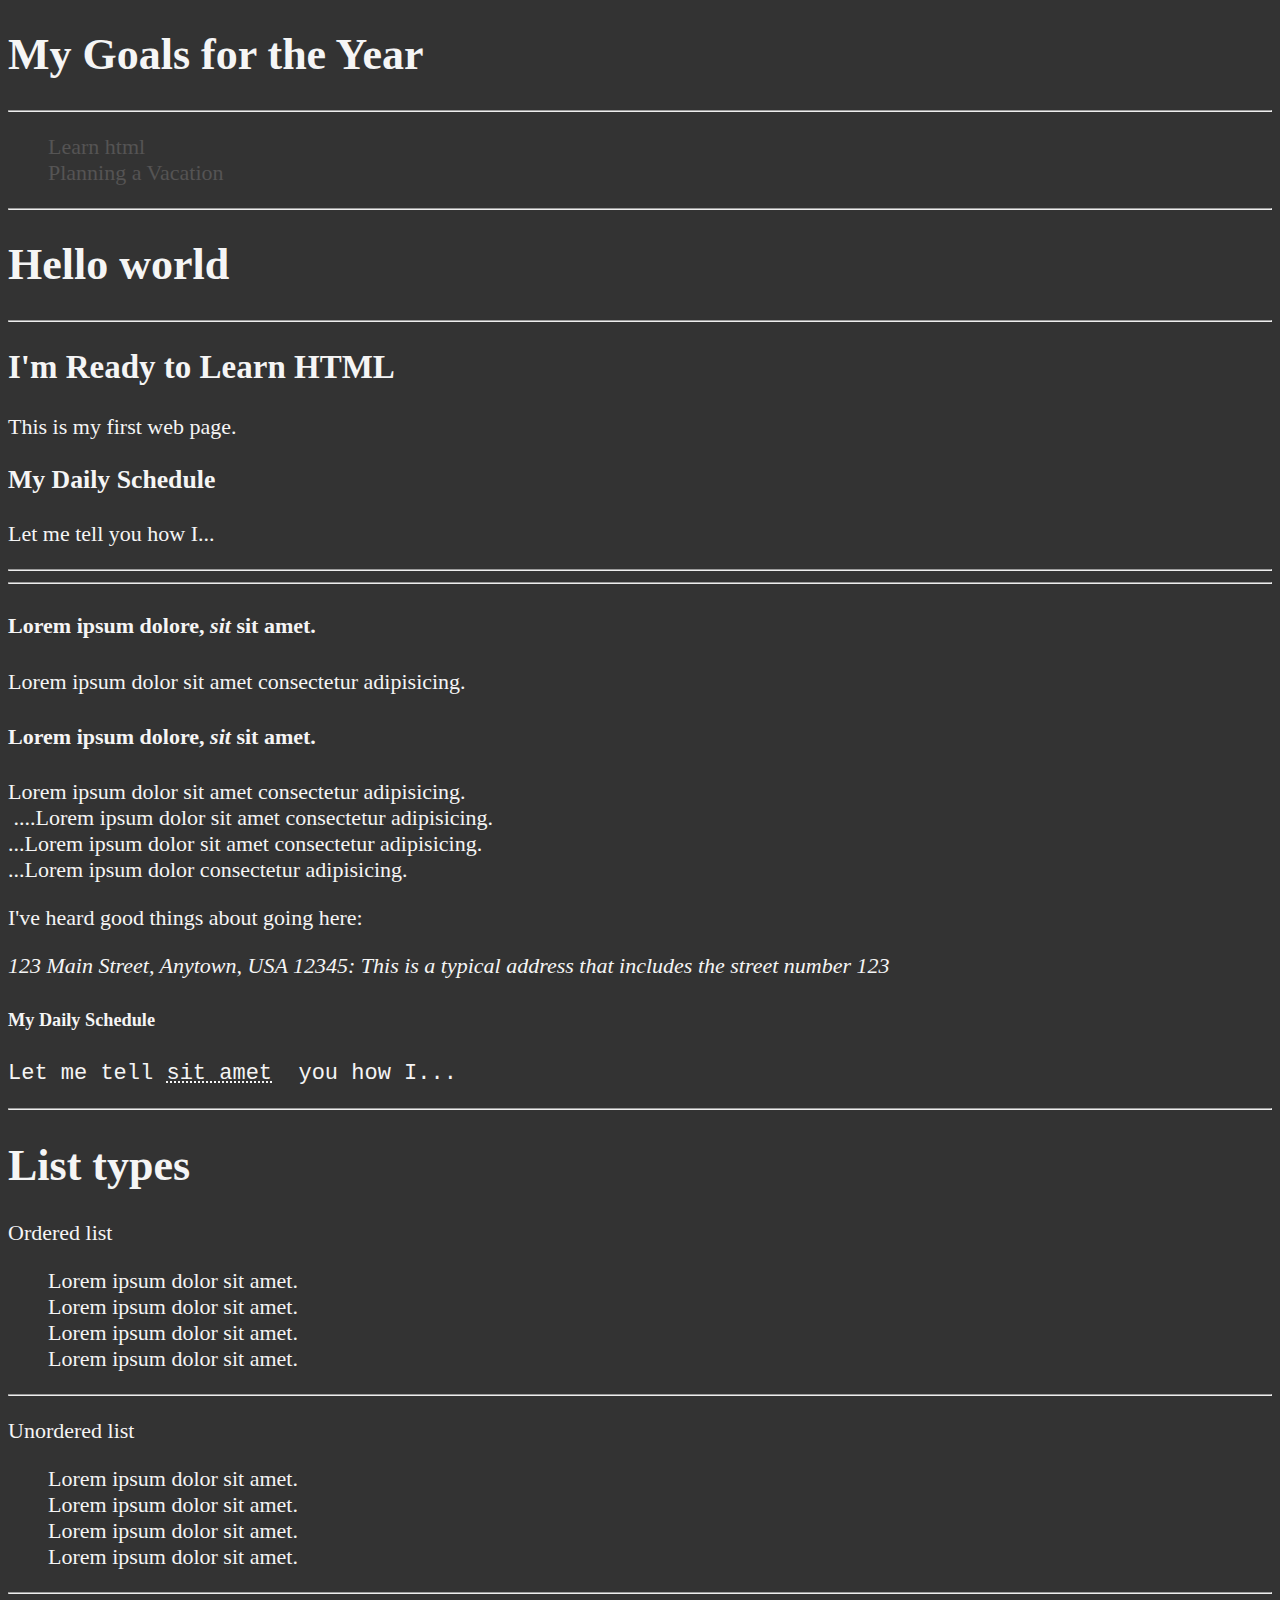
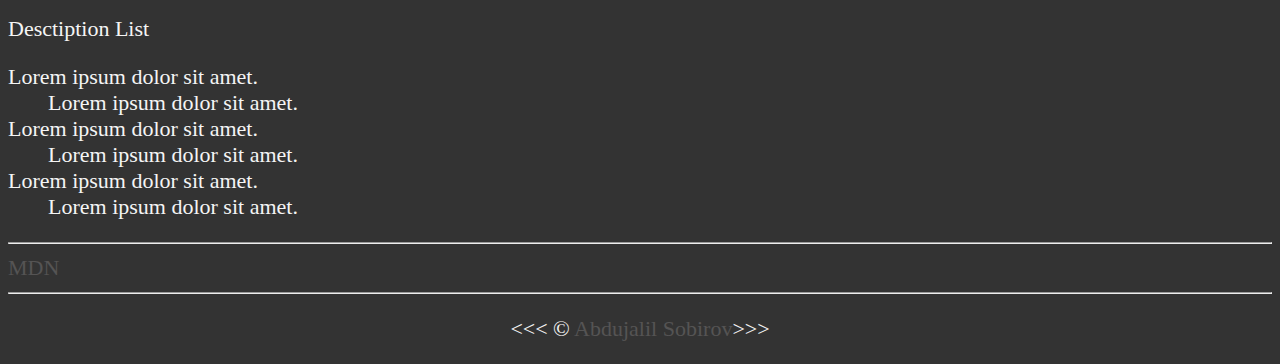
<file: index.html>
<!DOCTYPE html>
<html lang="en">

<head>
	<meta charset="UTF-8">
	<meta name="author" content="Abdujalil Sobirov">
	<meta name="description" content="This page contains all the things I am learning how to create as I learn HTML.">
	<meta name="viewport" content="width=device-width, initial-scale=1.0">
	<title>My First Web page</title>
	<link rel="icon" href="html5.png" type="image/x-icon">
	<link rel="stylesheet" href="main.css" type="text/css">
</head>

<body>
	<h1>My Goals for the Year</h1>

	<hr>

	<nav>
		<ul>
			<li><a href="#html">Learn html</a></li>
			<li><a href="#vacation">Planning a Vacation</a></li>
		</ul>
	</nav>

	<hr>

	<section id="html">
		<h1>Hello world</h1>

		<hr>

		<h2>I'm Ready to Learn HTML</h2>
		<p>This is my first web page.</p>



		<h3>My Daily Schedule</h3>
		<p>Let me tell you how I...</p>

		<hr>
		<hr>

		<h4>Lorem ipsum dolore, <i><b>sit</b></i> sit amet.</h4>
		<p>Lorem ipsum dolor sit amet consectetur adipisicing.</p>

		<h4>Lorem ipsum dolore, <i><b>sit</b></i> sit amet.</h4>
		<p>
			Lorem ipsum dolor sit amet consectetur adipisicing.
			<br>&nbsp;....Lorem ipsum dolor sit amet consectetur adipisicing.
			<br>...Lorem <abbr style="text-decoration: none;" title="IPSUMMMM">ipsum</abbr> dolor sit amet consectetur
			adipisicing.
			<br>...Lorem ipsum dolor consectetur adipisicing.

		</p>
		<p>I've heard good things about going here:</p>
		<address>
			123 Main Street, Anytown,
			USA 12345: This is a typical
			address that includes the
			street number 123
		</address>
		<!--Ayugky kfvt bghcy uc kxuytdxsurtyvfbujgyg suyggfd u5yug rsytyktf6ryhgvx  f    yfuersetyuygrxsghj-->


		<h5>My Daily Schedule</h5>
		<pre>Let me tell <abbr title="mozilla">sit amet</abbr>  you how I...</pre>
	</section>
	<section id="vacation">
		<!--List types-->

		<hr>

		<h1>List types</h1>
		<p>Ordered list</p>
		<ol>
			<li>Lorem ipsum dolor sit amet.</li>
			<li>Lorem ipsum dolor sit amet.</li>
			<li>Lorem ipsum dolor sit amet.</li>
			<li>Lorem ipsum dolor sit amet.</li>
		</ol>

		<hr>

		<p>Unordered list</p>
		<ul>
			<li>Lorem ipsum dolor sit amet.</li>
			<li>Lorem ipsum dolor sit amet.</li>
			<li>Lorem ipsum dolor sit amet.</li>
			<li>Lorem ipsum dolor sit amet.</li>
		</ul>

		<hr>
		<p>Desctiption List</p>
		<dl>
			<dt>Lorem ipsum dolor sit amet.</dt>
			<dd>Lorem ipsum dolor sit amet.</dd>

			<dt>Lorem ipsum dolor sit amet.</dt>
			<dd>Lorem ipsum dolor sit amet.</dd>

			<dt>Lorem ipsum dolor sit amet.</dt>
			<dd>Lorem ipsum dolor sit amet.</dd>
		</dl>

		<hr>

		<a href="https://developer.mozilla.org/" target="_blank">MDN</a>


		<hr>

		<p style="text-align: center;">&lt;&lt;&lt; &copy; <a target="_blank" href="about.html">Abdujalil
				Sobirov</a>&gt;&gt;&gt;</p>
	</section>

</body>

</html>
</file>
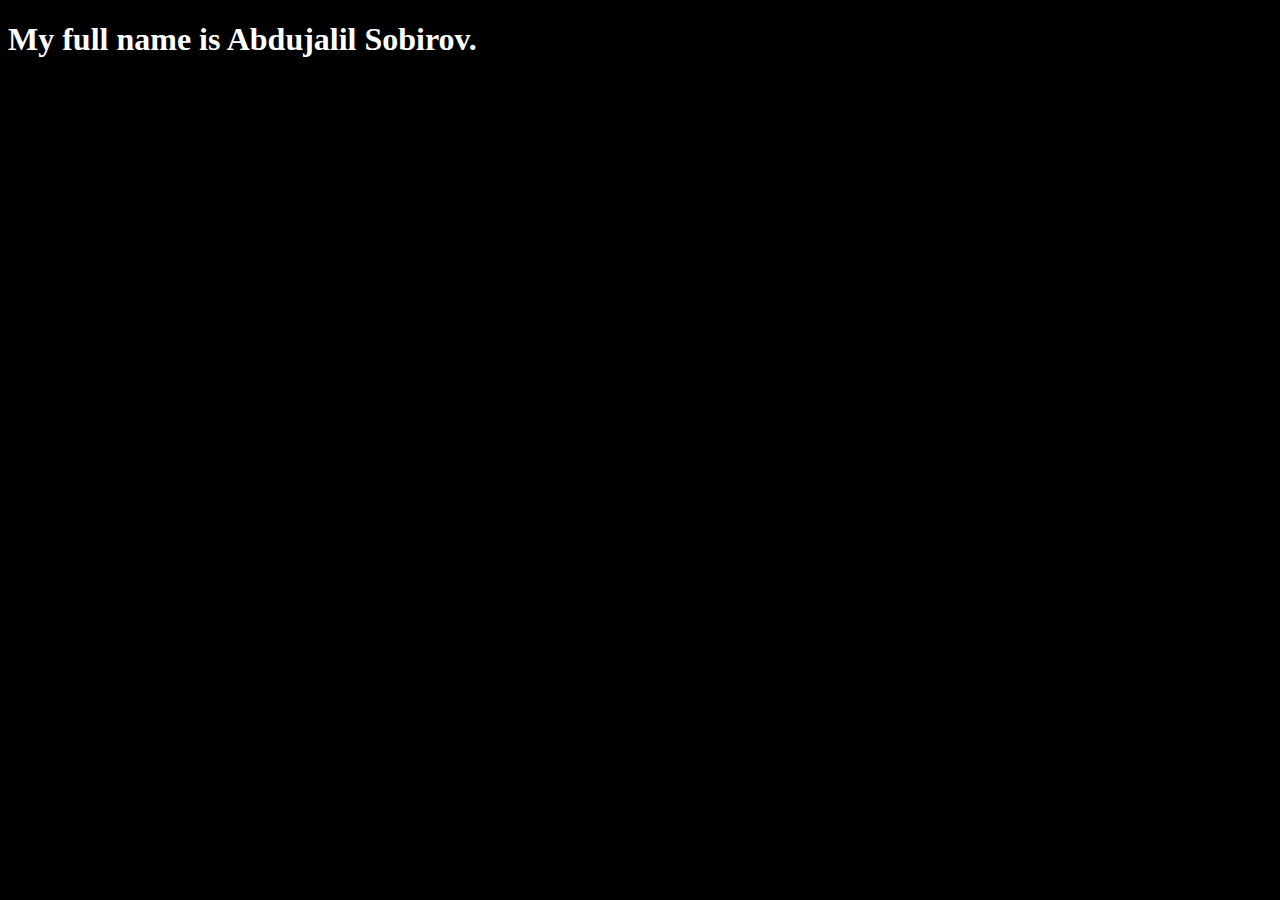
<file: about.html>
<!DOCTYPE html>
<html lang="en">
<head>
	<meta charset="UTF-8">
	<meta name="viewport" content="width=device-width, initial-scale=1.0">
	<title>Abdujalil</title>
	<style>
		body{
			background-color: black;
			color: rgb(255, 255, 255);
		}
	</style>
</head>
<body>
	<h1>My full name is Abdujalil Sobirov.</h1>
</body>
</html>
</file>
<file: main.css>
html {
	font-size: 22px;
}

body {
	background-color: #333;
	color: whitesmoke;
}

a {
	color: rgb(85, 84, 84);
	text-decoration: none;
}
li {
	list-style: none;
}
a:visited {
	color: rgb(30, 70, 148);
}

a:hover , a:active {
	color: #d54e4e;
}
</file>
